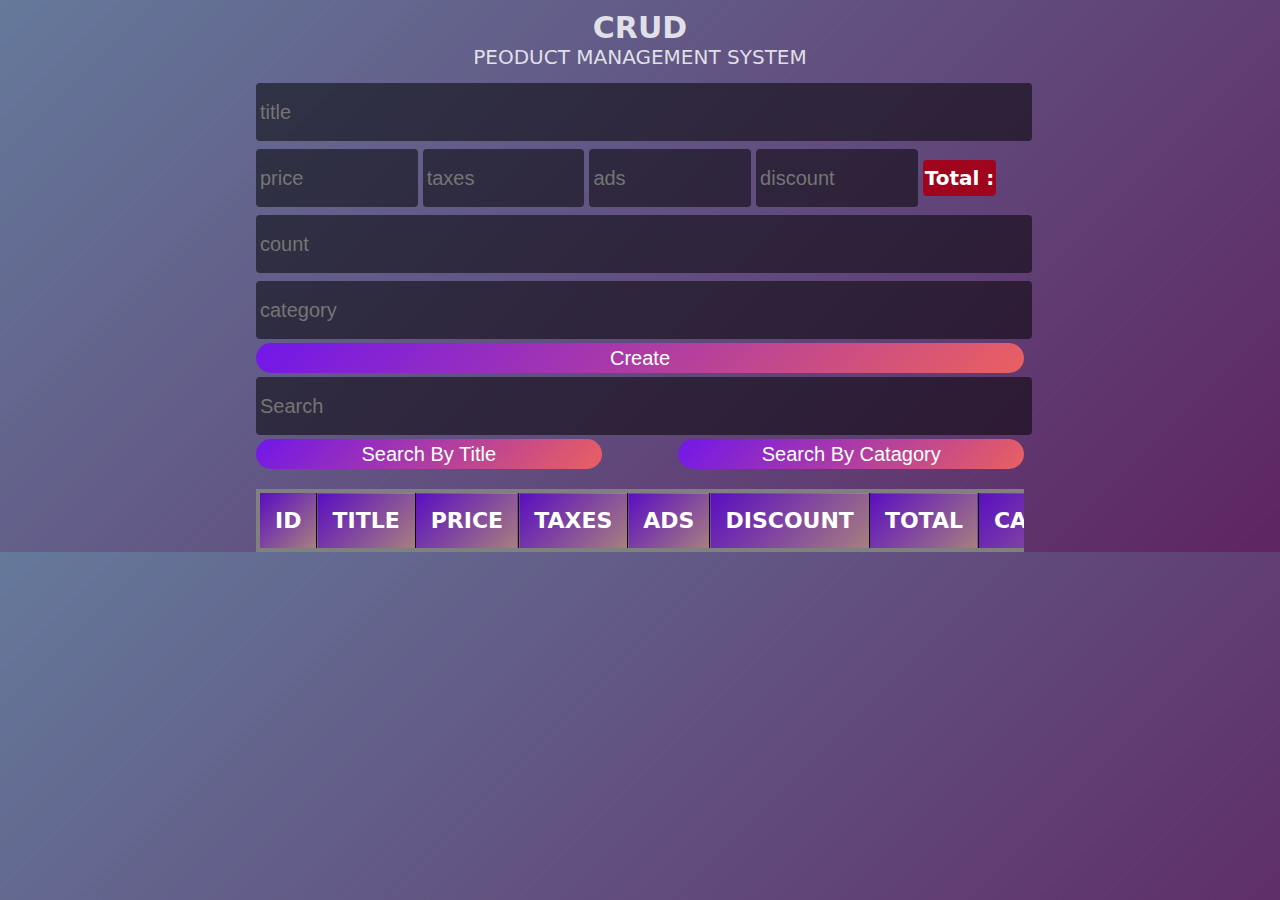
<file: index.html>
<!DOCTYPE html>
<html lang="en">

<head>
  <meta charset="UTF-8">
  <meta name="viewport" content="width=device-width, initial-scale=1.0">
  <title>CRUDS</title>
  <link rel="stylesheet" href="css/style.css">
</head>

<body>
  <div class="crud">
    <div class="head">
      <h2>Crud</h2>
      <p>Peoduct ManagEment System</p>
    </div>
    <div id="error-message"></div>
    <div class="inputs">
      <input placeholder="title" type="text" id="title">
      <div class="price">
        <input onkeyup="getTotal()" type="number" id="price" placeholder="price">
        <input onkeyup="getTotal()" type="number" id="taxes" placeholder="taxes">
        <input onkeyup="getTotal()" type="number" id="ads" placeholder="ads">
        <input onkeyup="getTotal()" type="number" id="discount" placeholder="discount">
        <small id="total"></small>
      </div>
      <input type="number" id="count" placeholder="count">
      <input type="text" id="category" placeholder="category">
      <button id="submit">Create</button>
    </div>
    <div class="outputs">
      <div class="searchBlock">
        <input onkeyup="searchDate(this.value)" type="text" id="search" placeholder="Search">
        <div class="btnSearch">
          <button onclick="getSearchMood(this.id)" id="searchTitle">Search By Title</button>
          <button onclick="getSearchMood(this.id)" id="searchCategory">Search By Catagory</button>
        </div>
      </div>

      <div id="deleteAll">

      </div>
      <!-- <div class="container">

        <table>
          <tr>
            <th>id</th>
            <th>title</th>
            <th>price</th>
            <th>taxes</th>
            <th>ads</th>
            <th>discount</th>
            <th>total</th>
            <th>category</th>
            <th>update</th>
            <th>delete</th>
  
          </tr>
          <tbody id="tbody">
          </tbody>
        </table>
      </div> -->


      <div class="projects p-20 bg-white rad-10 m-20">
        <div class="responsive-table">
          <div class="container">
    
            <table>
              <tr>
                <th>id</th>
                <th>title</th>
                <th>price</th>
                <th>taxes</th>
                <th>ads</th>
                <th>discount</th>
                <th>total</th>
                <th>category</th>
                <th>update</th>
                <th>delete</th>
      
              </tr>
              <tbody id="tbody">
              </tbody>
            </table>
          </div>
          </div>
          </div>

    </div>
  </div>

  
  <script src="/js/main.js"></script>
</body>

</html>
</file>
<file: css/style.css>
* {
  margin: 0;
  padding: 0;
}

body {
  /* background: #222; */
  /* background: linear-gradient(135deg, #17ead9 0%,#6078ea 100%); */
  background: linear-gradient(135deg, #65799b 0%,#5e2563 100%);
  color: #fff;
  font-family: system-ui;
}
::-webkit-scrollbar {
  width: 15px;
}
::-webkit-scrollbar track {
  background-color: white;
}
::-webkit-scrollbar-thumb {
  background-color: #65799b;
}
::-webkit-scrollbar-thumb:hover {
  background-color: #819ac6;
}

.crud {
  width: 80%;
  margin: auto;
}

.head {
  text-align: center;
  text-transform: uppercase;
  margin: 10px 0px;
  color: #ffffffd1;
  font-size: 20px;
}
input {
  width: 100%;
  height: 50px;
  outline: none;
  border: none;
  /* background: #111; */
  background: #00000085;
  /* background:linear-gradient(135deg, #E3E3E3 0%,#5D6874 100%); */
  /* background:linear-gradient(135deg, #65799b 0%,#5e2563 100%); */
  margin: 4px 0;
  border-radius: 4px;
  padding: 4px;
  color: #fff;
  /* font-weight: bold; */
  font-size: 20px;
}

input:focus {
  /* background: #000; */
  background:linear-gradient(135deg, #E3E3E3 0%,#5D6874 100%);
  transform: scale(1.1);
  margin: 10px;
  color: #000;
  font-weight: bold;
}

.price input {
  width: 20%;
}

#total {
  background: #A1051D;
  padding: 6px 2px;
  border-radius: 4px;
  font-size: 20px;
}

#total::before {
  content: 'Total : ';
  font-weight: bold;
}

button {
  width: 100%;
height: 30px;
border: none;
cursor: pointer;
/* background: #470053; */
background: linear-gradient(135deg, #7117ea 0%,#ea6060 100%);
color: #fff;
border-radius: 20px;
transition: 0.5s;
font-size: 20px;
}

button:hover {
  /* background: #51025f; */
  background: linear-gradient(135deg, #6927be 0%,#ae6262 100%);
  letter-spacing: 1px;
}

.btnSearch {
  display: flex;
  justify-content: space-between;
}
.btnSearch button {
  width: 45%;
}

#deleteAll {
  margin: 20px 0;
}

table {
  width: 100%;
  text-align: center;
  margin: 10px 0;
  border-collapse: collapse;
  /* overflow: hidden; */
  /* overflow-x:auto; */
  /* width: 100%; */
  max-width: 800px;
  margin: 0 auto;
  border-collapse: collapse;
  overflow: hidden;
  /* box-shadow: 0px 0px 20px rgba(0, 0, 0, 0.1); */
}

table th {
  text-transform: uppercase;
  /* background-color: #a537af; */
  background: linear-gradient(135deg, #590dc1 0%,#a77f7f 100%);
  font-weight: 900;
  font-size: 22px;
}

th,td {
  padding: 5px;
  font-size: 20px;
  font-weight: bolder;
  padding: 15px;
  /* background-color: rgba(255, 255, 255, 0.2); */
  color: #fff;
  text-align: center;
  border: 1px solid #000000;
}

tbody tr:hover {
  /* background-color: #ddd; */
  background:linear-gradient(135deg, #E3E3E3 0%,#5D6874 100%);
  cursor: pointer; 
}
/*  */
tr {
  border-color: inherit;
  border-style: solid;
  border-width: 4px;
}


.projects tbody td {
  border-bottom: 2px solid #808080;
  border-left: 2px solid #808080;
  transition: 0.3s;
  font-weight: 900;
}
.projects .responsive-table {
  overflow-x: auto;
}
.projects table {
  min-width: 1000px;
  border-spacing: 0;
}
.projects thead td {
  background-color: #eee;
  font-weight: bold;
}
.projects table td {
  padding: 15px;
}

#error-message {
  background-color: #f44336; /* Red background color */
  color: white; /* White text color */
  padding: 10px; /* Add padding */
  border-radius: 5px; /* Rounded corners */
  display: none; /* Hide the element by default */
  font-weight: 600;
  font-size: 20px;
}





/* Responsive Styles */

@media (max-width: 768px) {
  .crud {
    width: 90%;
  }

  .inputs input,
  .inputs button {
    width: 100%;
  }

  .price input {
    width: 100%;
  }

  .btnSearch {
    flex-wrap: wrap;
  }

  .btnSearch button {
    width: 100%;
    margin-bottom: 10px;
  }
  #total {
    padding: 3px;
  }
}

@media (max-width: 480px) {
  .crud {
    width: 100%;
  }

  .inputs input,
  .inputs button {
    font-size: 14px;
  }
  #total {
    padding: 3px;
  }
}

/* أنماط الاستجابة للشاشات الصغيرة */
@media (max-width: 768px) {
  .crud {
    width: 90%;
  }
}

/* أنماط الاستجابة للشاشات الأكبر */
@media (min-width: 1024px) {
  .crud {
    width: 70%;
  }
}

/* أنماط الاستجابة للشاشات الكبيرة */
@media (min-width: 1200px) {
  .crud {
    width: 60%;
  }
}
</file>
